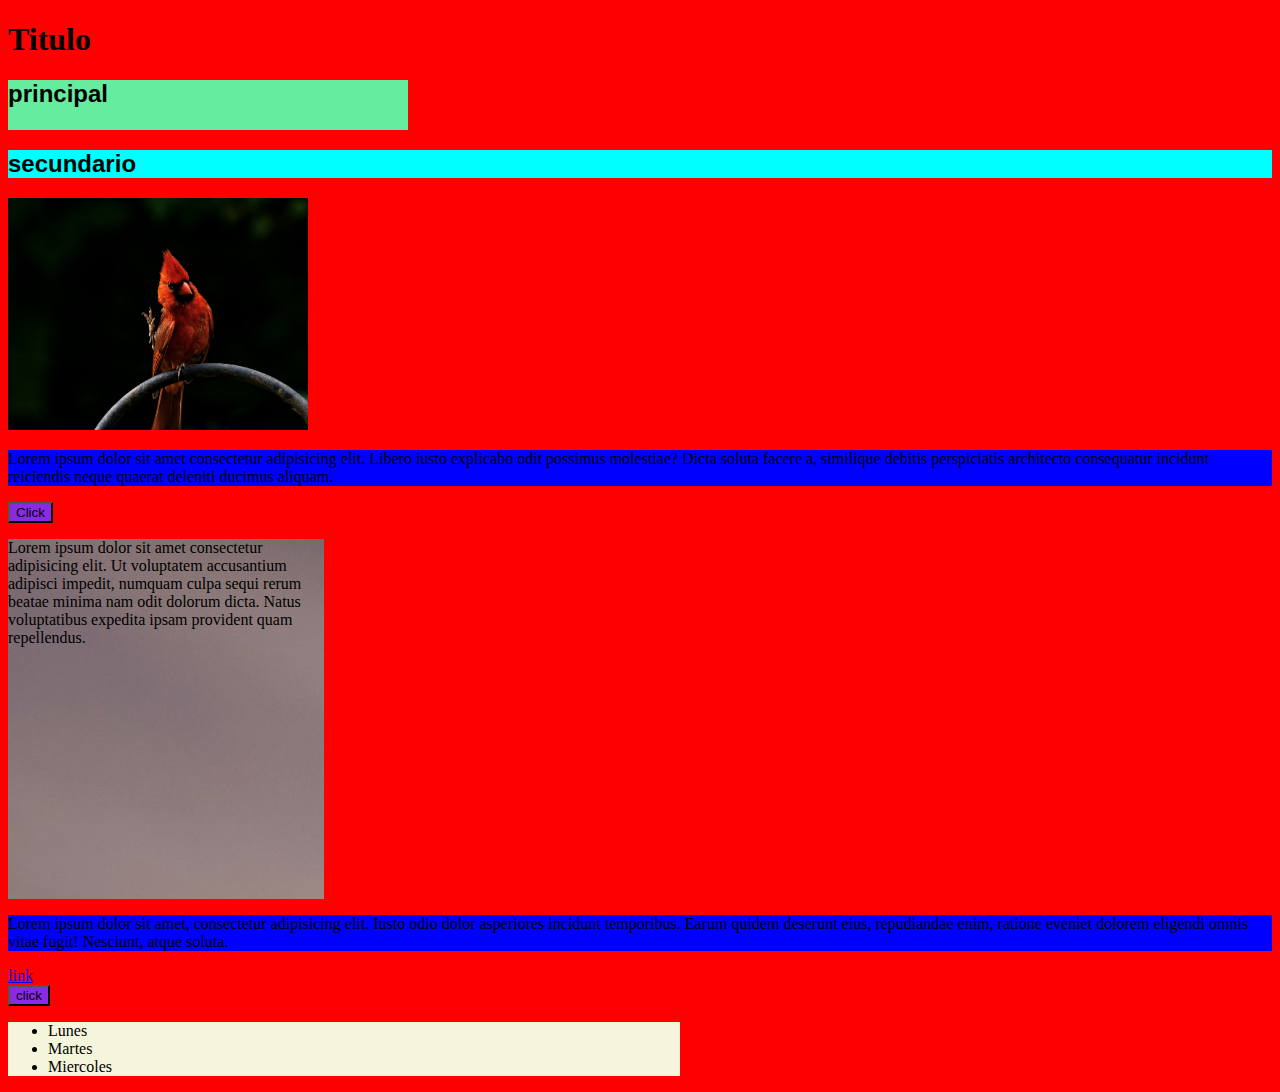
<file: Estilos/index.html>
<!DOCTYPE html>
<html lang="es">
<head>
    <meta charset="UTF-8">
    <meta http-equiv="X-UA-Compatible" content="IE=edge">
    <meta name="viewport" content="width=device-width, initial-scale=1.0">
    <link rel="stylesheet" href="./estilo.css">
    <title>Usando</title>
</head>
<body>
    
    <h1>Titulo</h1>
    <h2 id="tituloprincipal">principal</h2>
    <h2>secundario</h2>
    <img id="ave"src="./Imagenes/bruce-jastrow-l1H0sF8-v0k-unsplash.jpg" alt="Imagen de ave">
    <p class="Fondoverde">Lorem ipsum dolor sit amet consectetur adipisicing elit. Libero iusto explicabo odit possimus molestiae? Dicta soluta facere a, similique debitis perspiciatis architecto consequatur incidunt reiciendis neque quaerat deleniti ducimus aliquam.</p>
    <button>Click</button>
    <p  id="textounico" class="texto2">Lorem ipsum dolor sit amet consectetur adipisicing elit. Ut voluptatem accusantium adipisci impedit, numquam culpa sequi rerum beatae minima nam odit dolorum dicta. Natus voluptatibus expedita ipsam provident quam repellendus.</p>
    <p class="Fondoverde">Lorem ipsum dolor sit amet, consectetur adipisicing elit. Iusto odio dolor asperiores incidunt temporibus. Earum quidem deserunt eius, repudiandae enim, ratione eveniet dolorem eligendi omnis vitae fugit! Nesciunt, atque soluta.</p>
    <a href="#">link</a>
    <button>click</button>
    <ul>
        <li>Lunes</li>
        <li>Martes</li>
        <li>Miercoles</li>
    </ul>




</body>
</html>
</file>
<file: Estilos/estilo.css>
/*selectores{estilos}
tipos de selectores 
1-Etiquetas h1,p
2-clase .+Nombre partes de un grupo de etiquetas
3-Id #+nombre id que tiene una etiqueta*/
body{
    background-color: red;}

.Fondoverde{
    background-color:blue
}
h2 {background-color: aqua;font-family: 'Lucida Sans', 'Lucida Sans Regular', 'Lucida Grande', 'Lucida Sans Unicode', Geneva, Verdana, sans-serif;}

#tituloprincipal{
    background-color:#66ec9e;

    width: 400px;
    height: 50px; 
    display: block;}
    button{
        display: block;
        background-color: blueviolet;
        font-family: Verdana, Geneva, Tahoma, sans-serif;
    }
    #ave{width: 300px;}
    .texto2{
        width: 25%;
        height: 40vh;
    }
    #textounico{
        background-image: url(./Imagenes/stefan-kunze-Jw20jcOHRII-unsplash.jpg);
    }
    ul{
        background-color: beige;
        width: 50%;
    }
</file>
